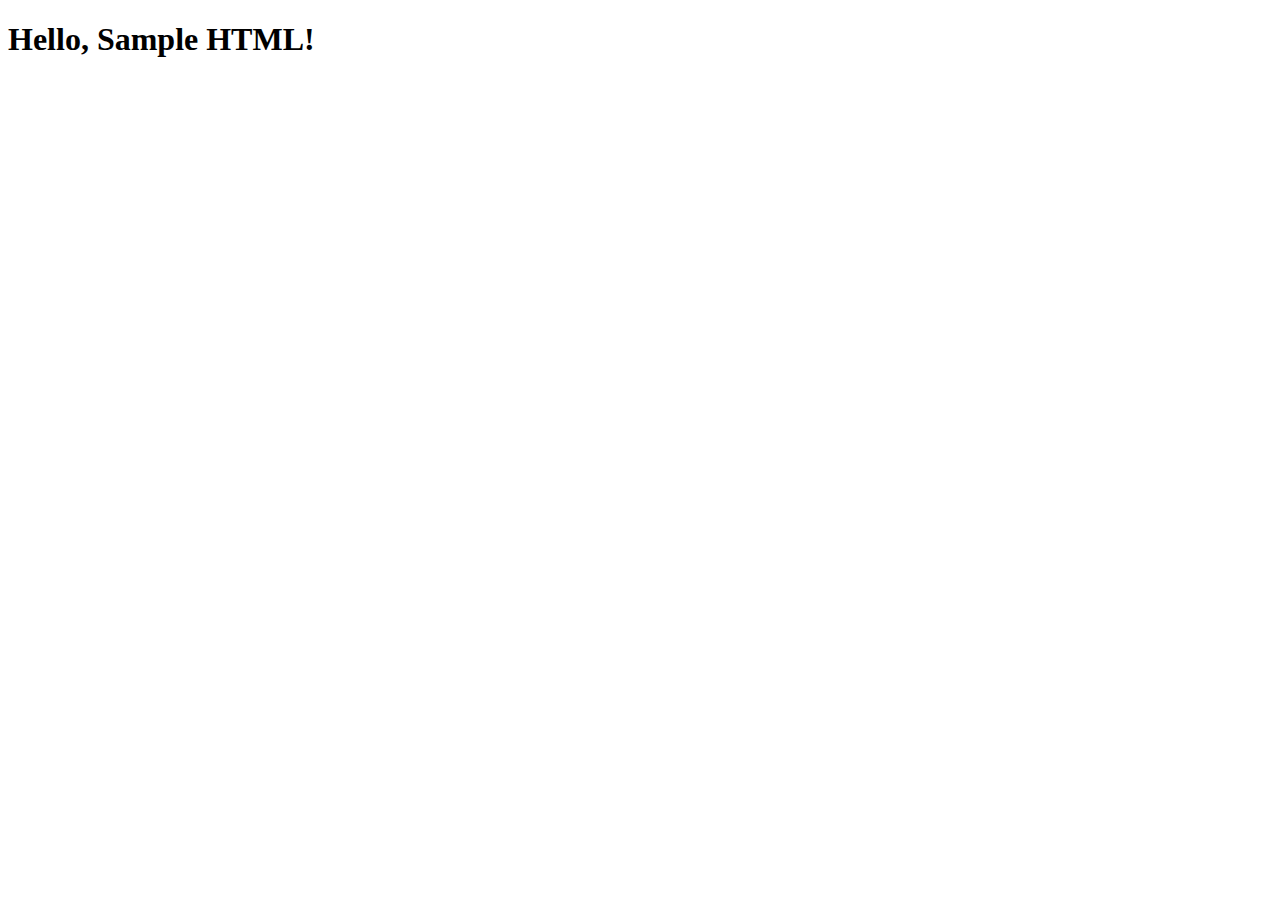
<file: __sample__/index.html>
<!DOCTYPE html>
<html>
  <head>
    <title>sample code</title>
    <link rel="stylesheet" href="styles.css">
  </head>
  <body>
    <h1>Hello, Sample HTML!</h1>
    <script src="main.js"></script>
  </body>
</html>
</file>
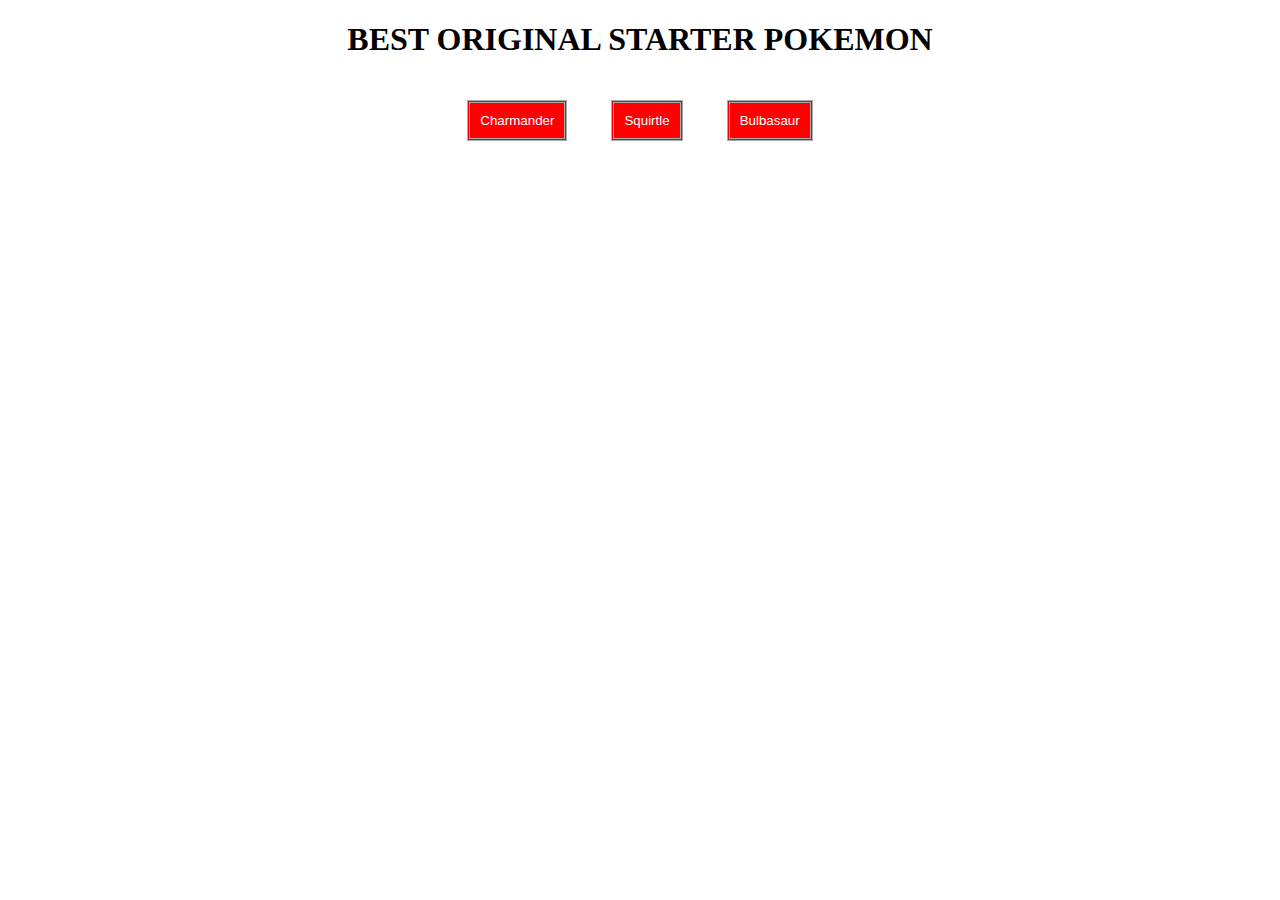
<file: prep-css-box-model/index.html>
<!DOCTYPE html>
<html lang="en">
<head>
  <meta charset="UTF-8">
  <meta name="viewport" content="width=device-width, initial-scale=1.0">
  <title>CSS Box Model</title>
  <link rel="stylesheet" href="style.css">
</head>
<body>
  <h1>BEST ORIGINAL STARTER POKEMON</h1>
  <div>
    <button>Charmander</button>
    <button>Squirtle</button>
    <button>Bulbasaur</button>
  </div>
</body>
</html>
</file>
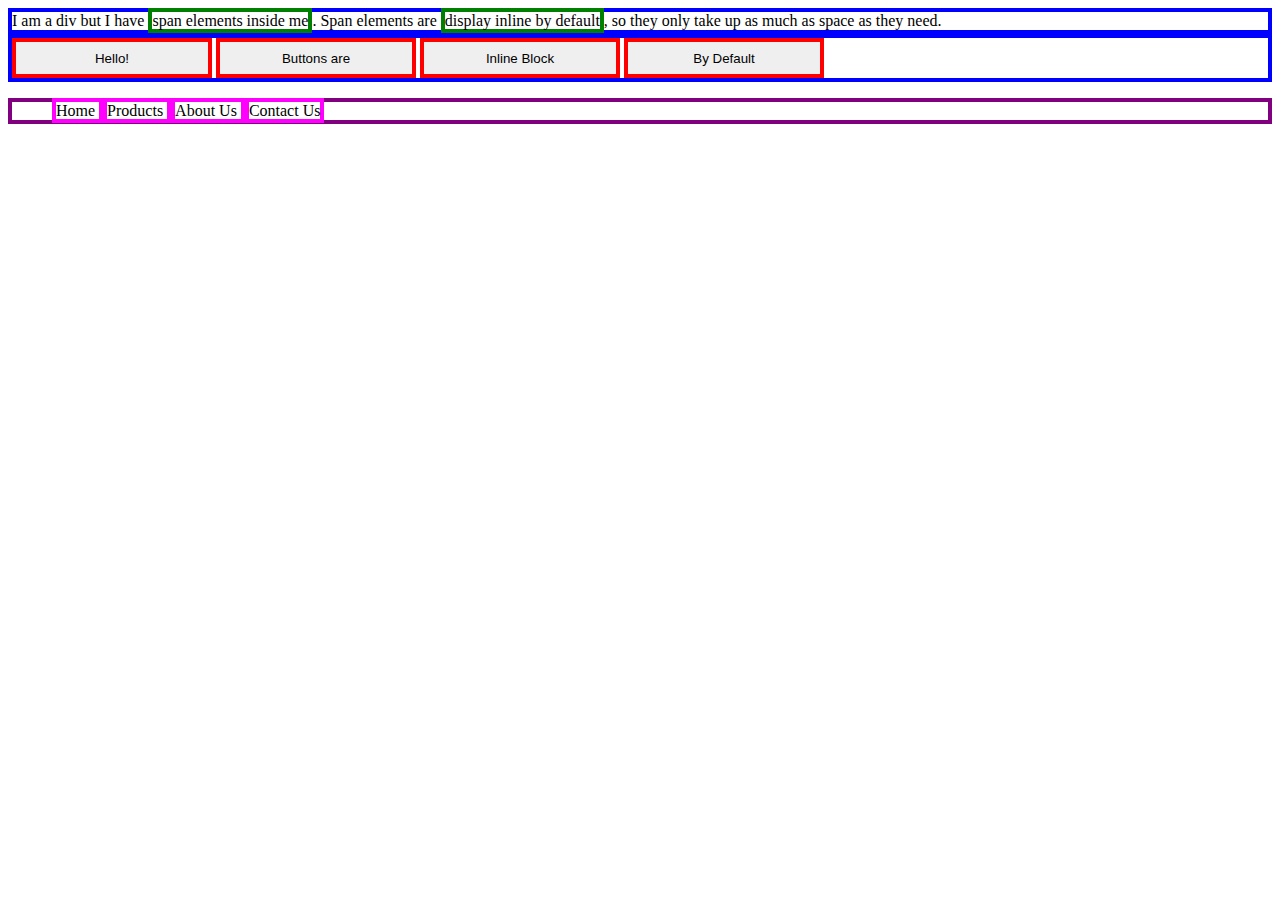
<file: prep-css-display/index.html>
<!DOCTYPE html>
<html lang="en">

<head>
  <meta charset="UTF-8">
  <meta name="viewport" content="width=device-width, initial-scale=1.0">
  <meta http-equiv="X-UA-Compatible" content="ie=edge">
  <title>CSS Display Properties</title>
  <style>
div {
  border: 4px solid blue;
}
span {
  border: 4px solid green;
  height: 100px;
width: 100px;
}
button {
  border: 4px solid red;
height: 40px;
width: 200px;
}
ul {
  border: 4px solid purple;
}
li {
  border: 4px solid magenta;
  display: inline;
}
  </style>
</head>

<body>
  <div>
    I am a div but I have <span>span elements inside me</span>.
  Span elements are <span>display inline by default</span>,
  so they only take up as much as space as they need.
  </div>
  <div>
    <button>Hello!</button>
    <button>Buttons are</button>
    <button>Inline Block</button>
    <button>By Default</button>
  </div>
  <ul>
    <li>
      Home
    </li>
    <li>
      Products
    </li>
    <li>
      About Us
    </li>
    <li>
      Contact Us
    </li>
  </ul>
</body>

</html>
</file>
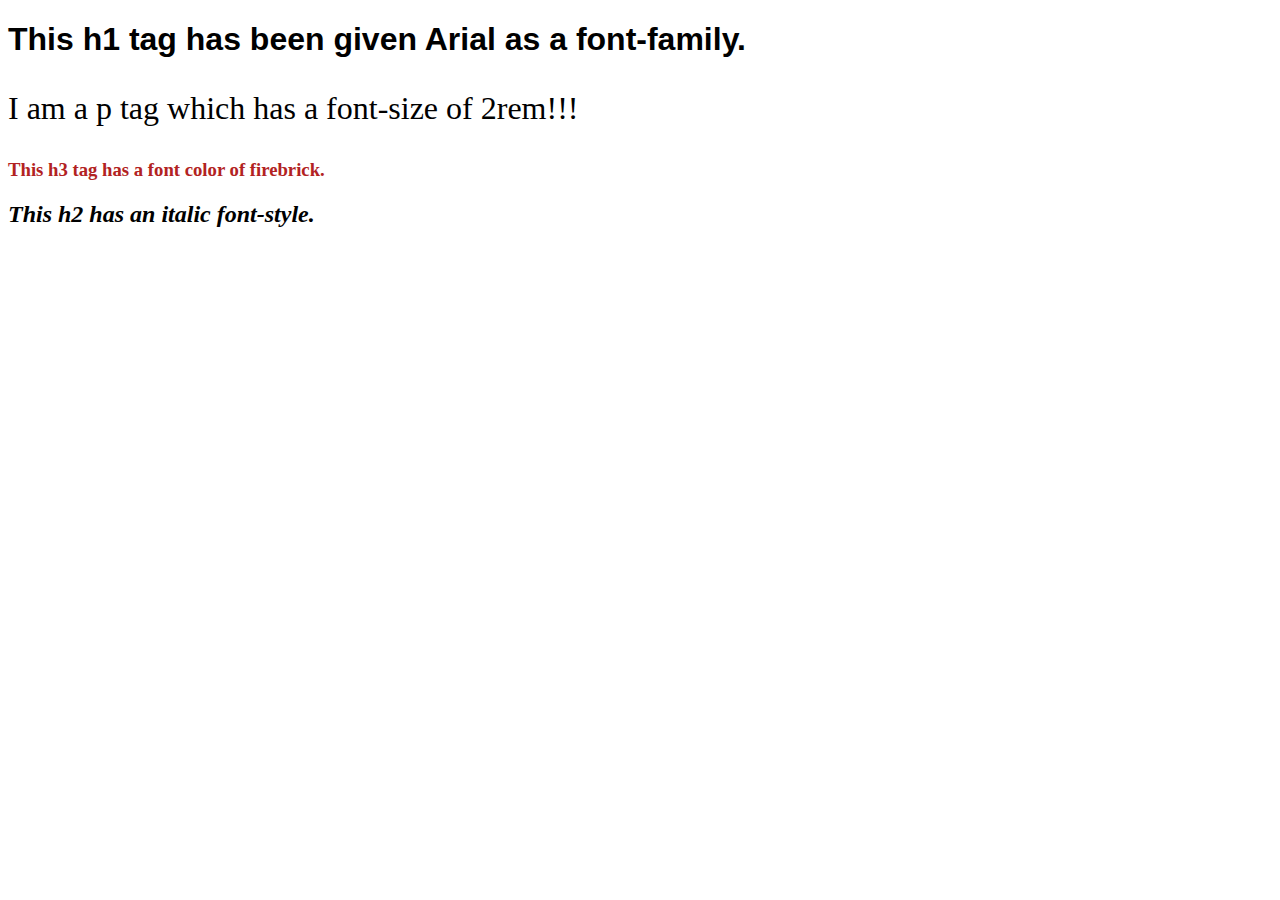
<file: prep-css-syntax/index.html>
<!DOCTYPE html>
<html lang="en">
<head>
  <style>
    h1 {
      font-family: Arial, Helvetica, sans-serif;
    }
    p {
      font-size: 2rem;
    }
    h3 {
      color: firebrick;
    }
    h2 {
      font-style: italic;
    }
  </style>
  <meta charset="UTF-8">
  <meta name="viewport" content="width=device-width, initial-scale=1.0">
  <title>CSS Syntax</title>
</head>
<body>
  <h1>This h1 tag has been given Arial as a font-family.</h1>
  <p>I am a p tag which has a font-size of 2rem!!!</p>
  <h3>This h3 tag has a font color of firebrick.</h3>
  <h2>This h2 has an italic font-style.</h2>
</body>
</html>
</file>
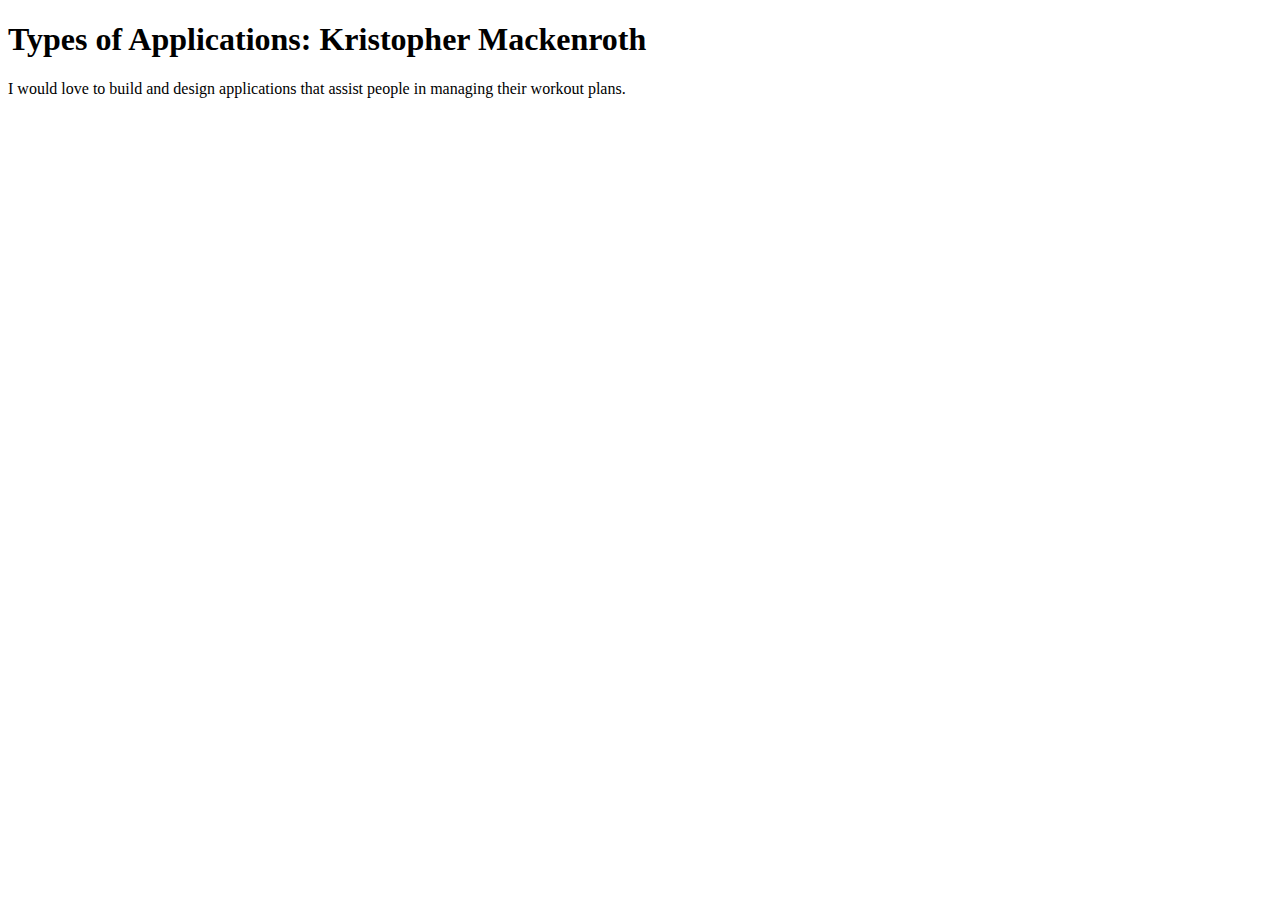
<file: prep-example/index.html>
<!DOCTYPE html>
<html>
<head>
  <title>prep-example</title>
</head>
<body>
  <h1>Types of Applications: Kristopher Mackenroth</h1>
  <p>
    I would love to build and design applications that assist
    people in managing their workout plans.



  </p>
</body>
</html>
</file>
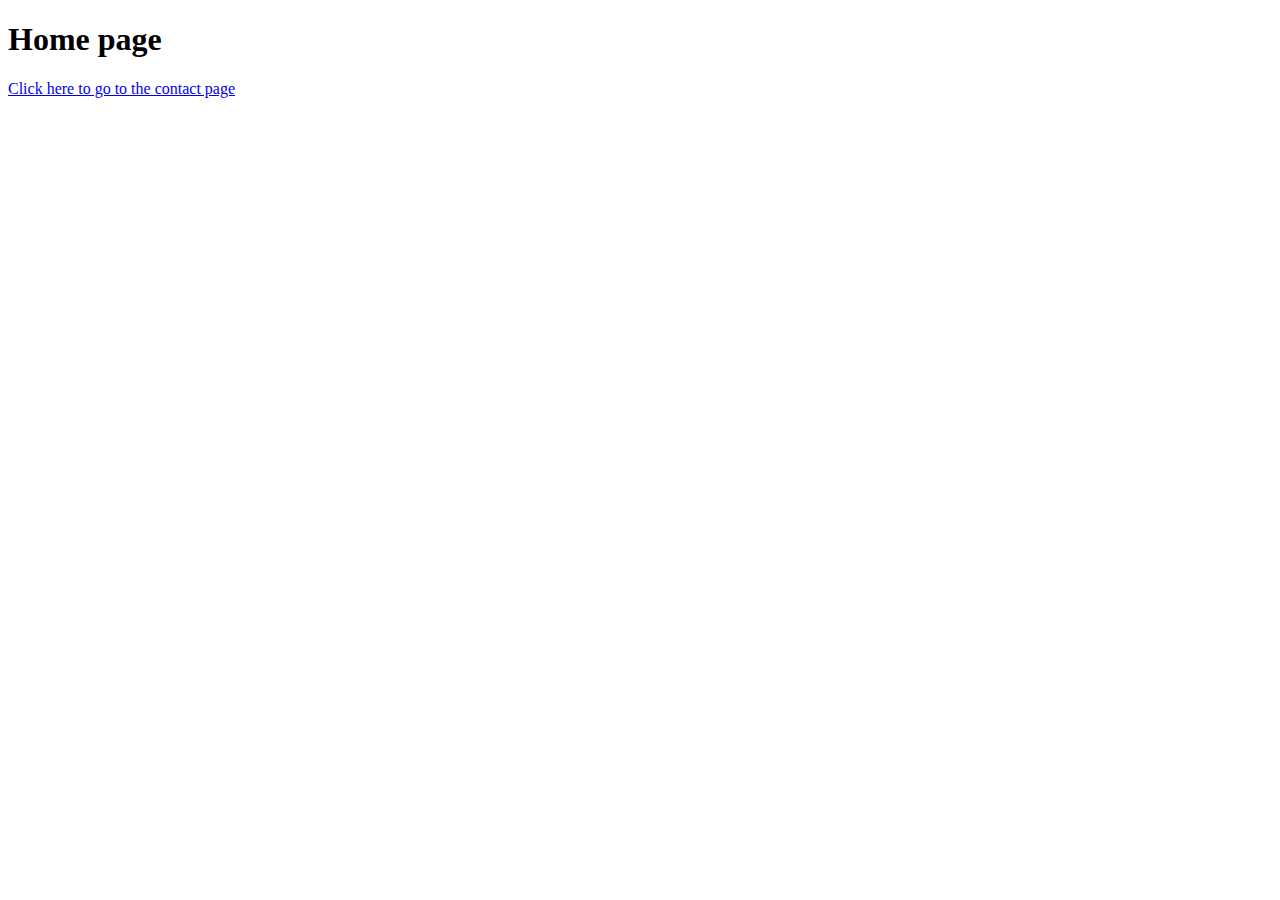
<file: prep-html-links/index.html>
<!DOCTYPE html>
<html lang="en">
<head>
  <meta charset="UTF-8">
  <meta name="viewport" content="width=device-width, initial-scale=1.0">
  <title>Home Page</title>
</head>
<body>
  <h1>Home page</h1>
  <a href="/prep-html-links/contact-us/contact-us.html">Click here to go to the contact page</a>
</body>
</html>
</file>
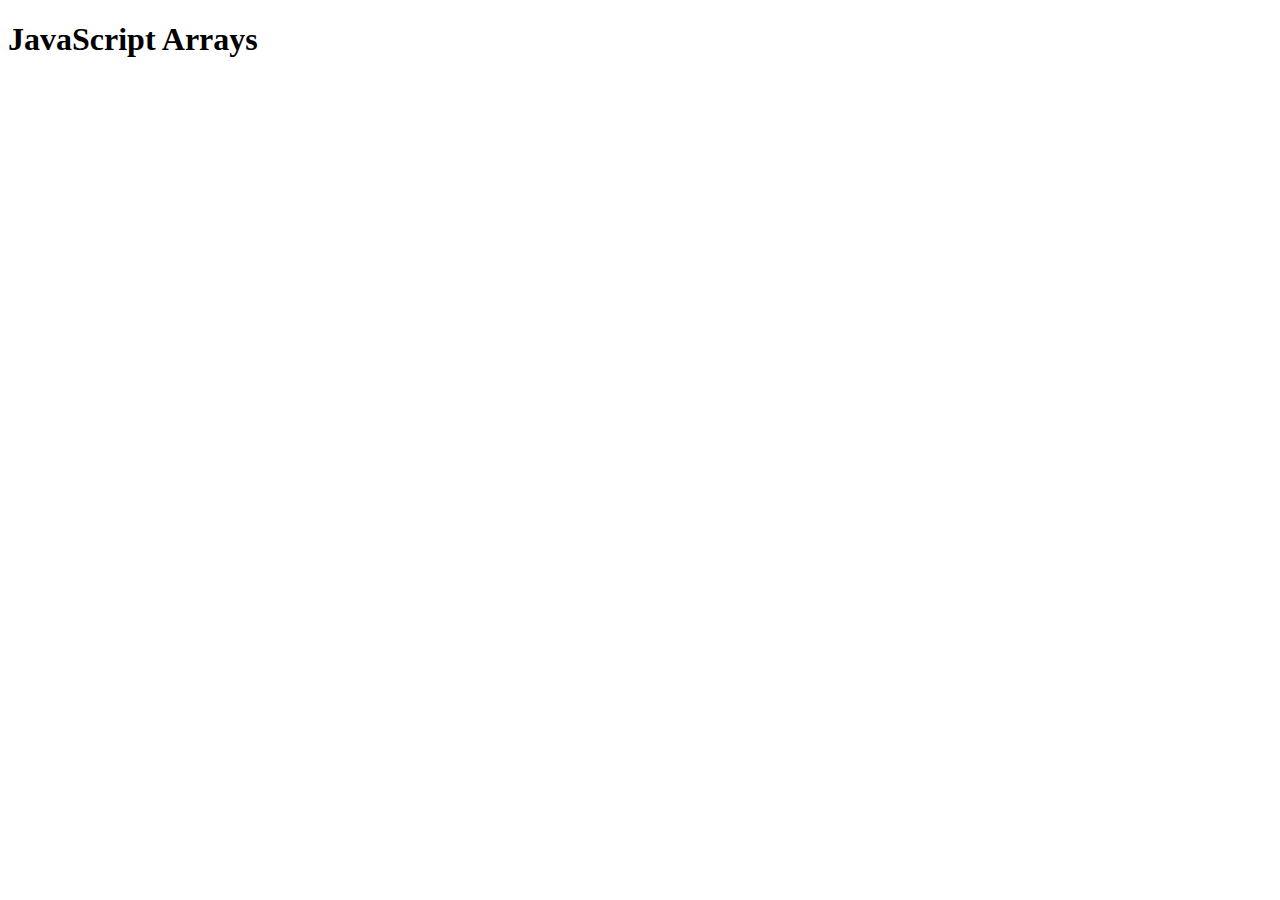
<file: prep-javascript-arrays/index.html>
<!DOCTYPE html>
<html lang="en">

<head>
  <meta charset="UTF-8">
  <meta name="viewport" content="width=device-width, initial-scale=1.0">
  <title>JavaScript Arrays</title>
  <script src="main.js"></script>
</head>

<body>
  <h1>JavaScript Arrays</h1>

</body>

</html>
</file>
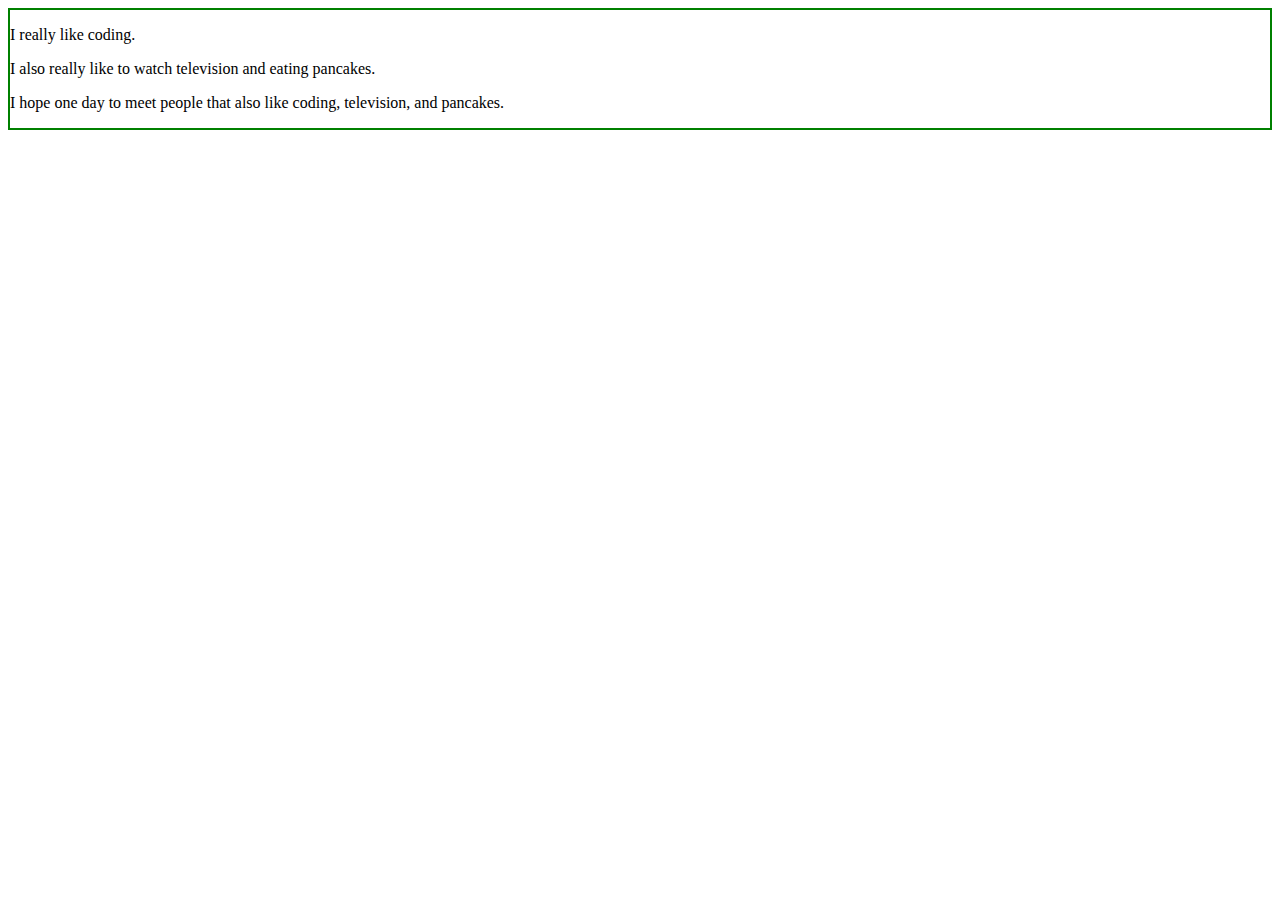
<file: prep-javascript-dom-manipulation/index.html>
<!DOCTYPE html>
<html lang="en">

<head>
  <meta charset="UTF-8">
  <meta name="viewport" content="width=device-width, initial-scale=1.0">
  <title>JavaScript DOM Manipulation</title>
  <style>
    #container {
      border: 2px solid green;
    }
  </style>
</head>

<body>
  <div id="container">
    <p class="first-paragraph">
      I really like coding.
    </p>
    <p class="second-paragraph">

    </p>
    <p class="third-paragraph">

    </p>
  </div>
  <script>
    var $secondParagraph = document.querySelector('.second-paragraph');
    console.log($secondParagraph);
    $secondParagraph.textContent = 'I also really like to watch television and eating pancakes.';
    var $thirdParagraph = document.querySelector('.third-paragraph');
    $thirdParagraph.textContent = 'I hope one day to meet people that also like coding, television, and pancakes.';
  </script>
</body>

</html>
</file>
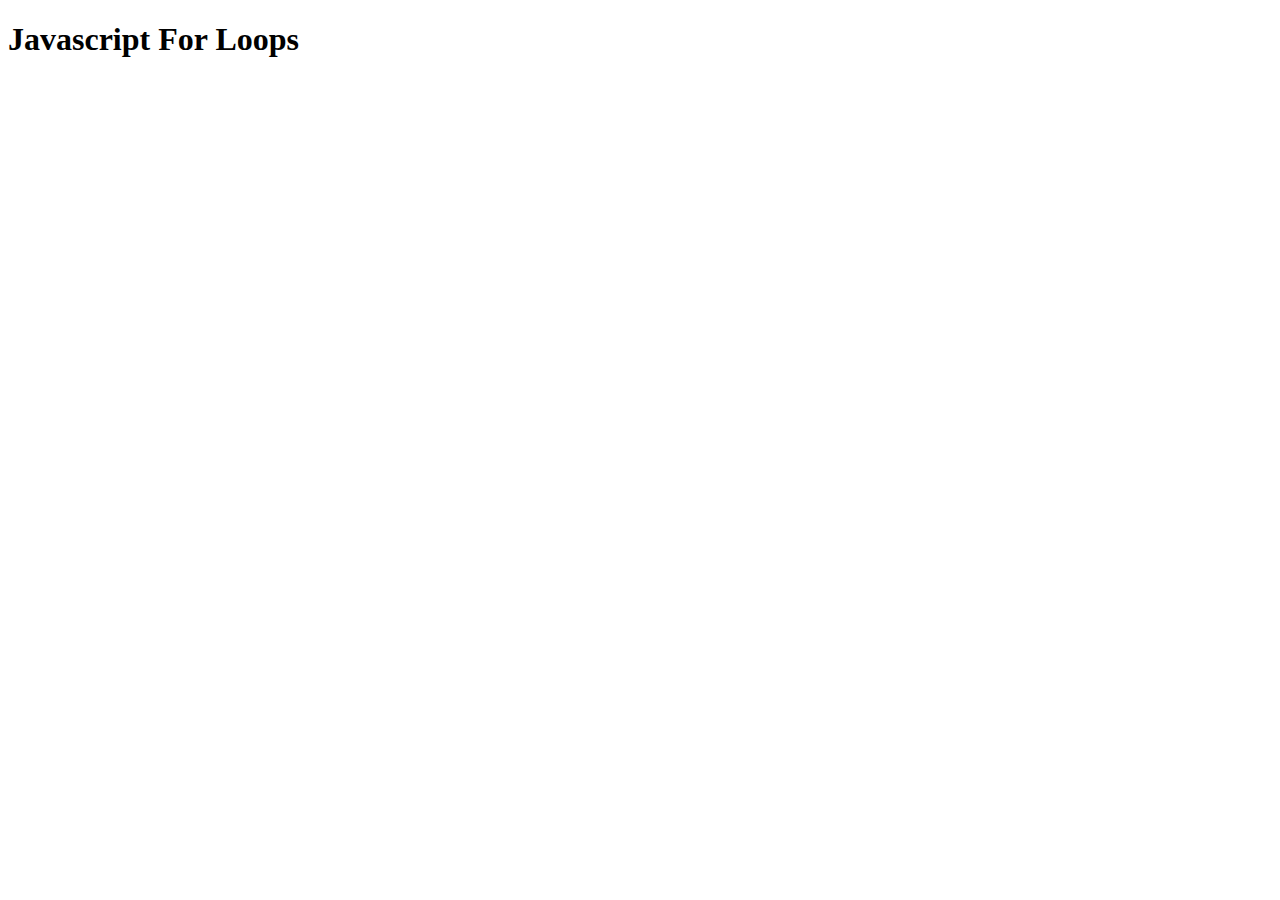
<file: prep-javascript-for-loops/index.html>
<!DOCTYPE html>
<html lang="en">

<head>
  <meta charset="UTF-8">
  <meta name="viewport" content="width=device-width, initial-scale=1.0">
  <title>Javascript For Loops</title>
</head>

<body>
  <h1>Javascript For Loops</h1>
  <script src="main.js"></script>
</body>

</html>
</file>
<file: __sample__/styles.css>
.example {
  text-align: center;
}
</file>
<file: prep-css-box-model/style.css>
body {
  text-align: center;
}

button {
  background-color: red;
  color: white;
  margin: 20px;
  padding: 10px;
  border: 3px double darkgray;

  /* 👇 YOUR CODE HERE 👇 */
}
</file>
